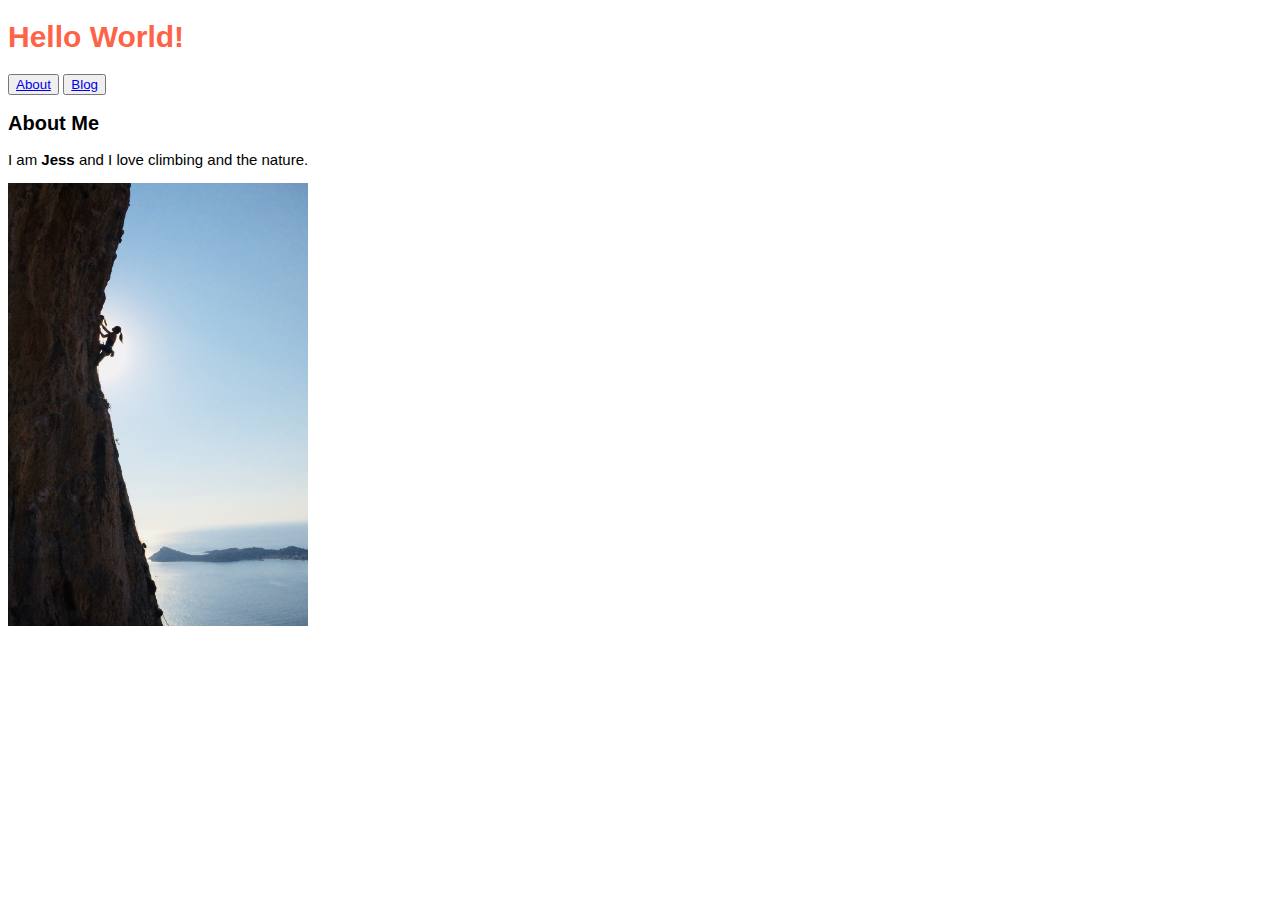
<file: index.html>
<!DOCTYPE html>
<html>
  <head>
    <title>My First Greeting</title>
    <link type="text/css" href="css/style.css" rel="stylesheet">
    <meta charset="utf-8">
  </head>
  <body>
    <h1 style="color:Tomato;">Hello World!</h1>
    <button type="button"> <a href="about.html">About</a></button>
    <button type="button"> <a href="./blog/oct2018.html">Blog</a></button>
    <h2> About Me</h2>
    <p>I am <strong>Jess</strong> and I love climbing and the nature. <br>
    </p>
    <img src="images/Sillouette.jpg" id="portrait-image" alt="On Adolf in the Bay" >
  </body>
</html>
</file>
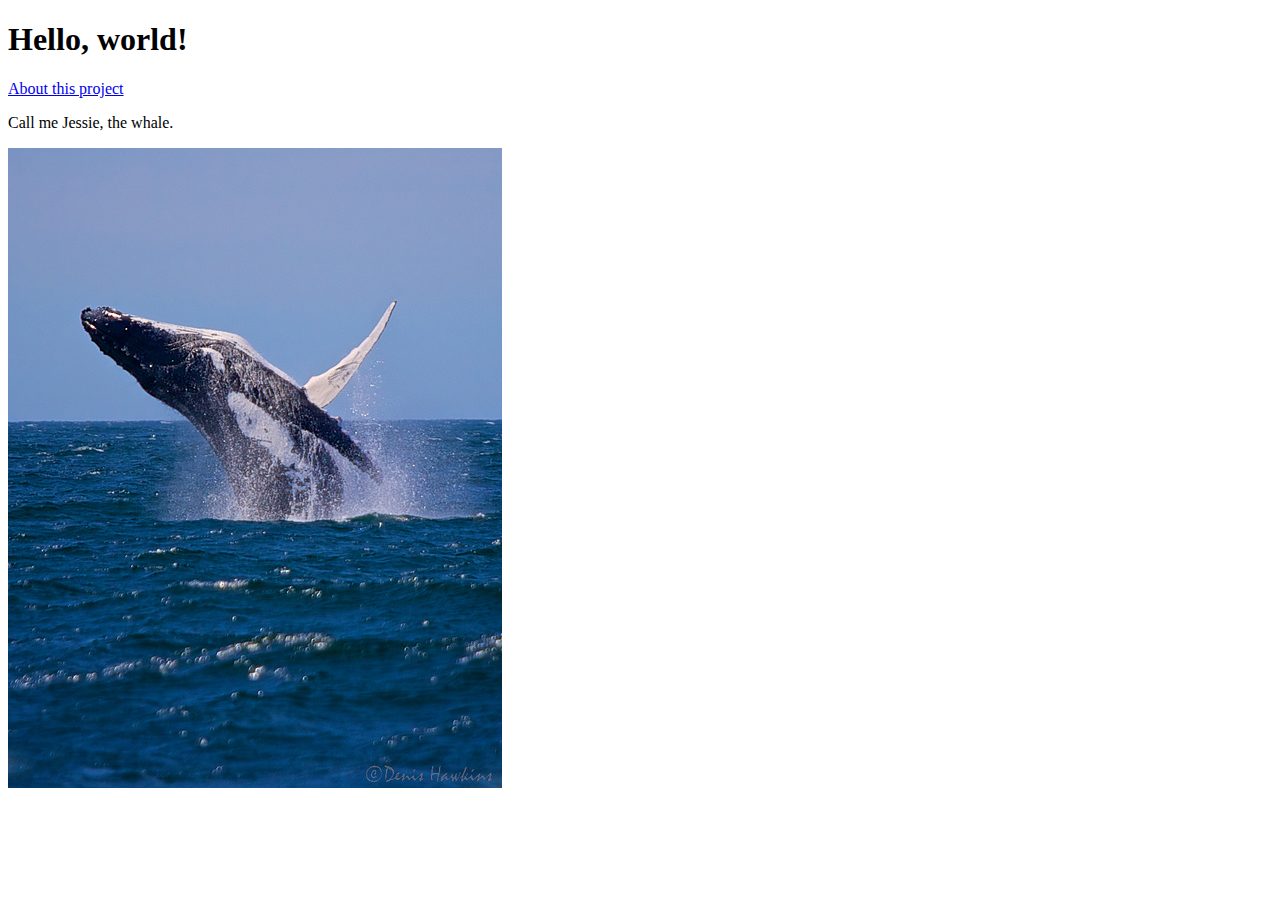
<file: sample_website/index.html>
<!DOCTYPE html>
<html>
  <head>
    <title>A whale of a greeting</title>
  </head>
  <body>
    <h1>Hello, world!</h1>
    <a href="about.html">About this project</a>
    <p>Call me Jessie, the whale.</p>
    <img src="images/breaching_whale.jpg">
  </body>
</html>
</file>
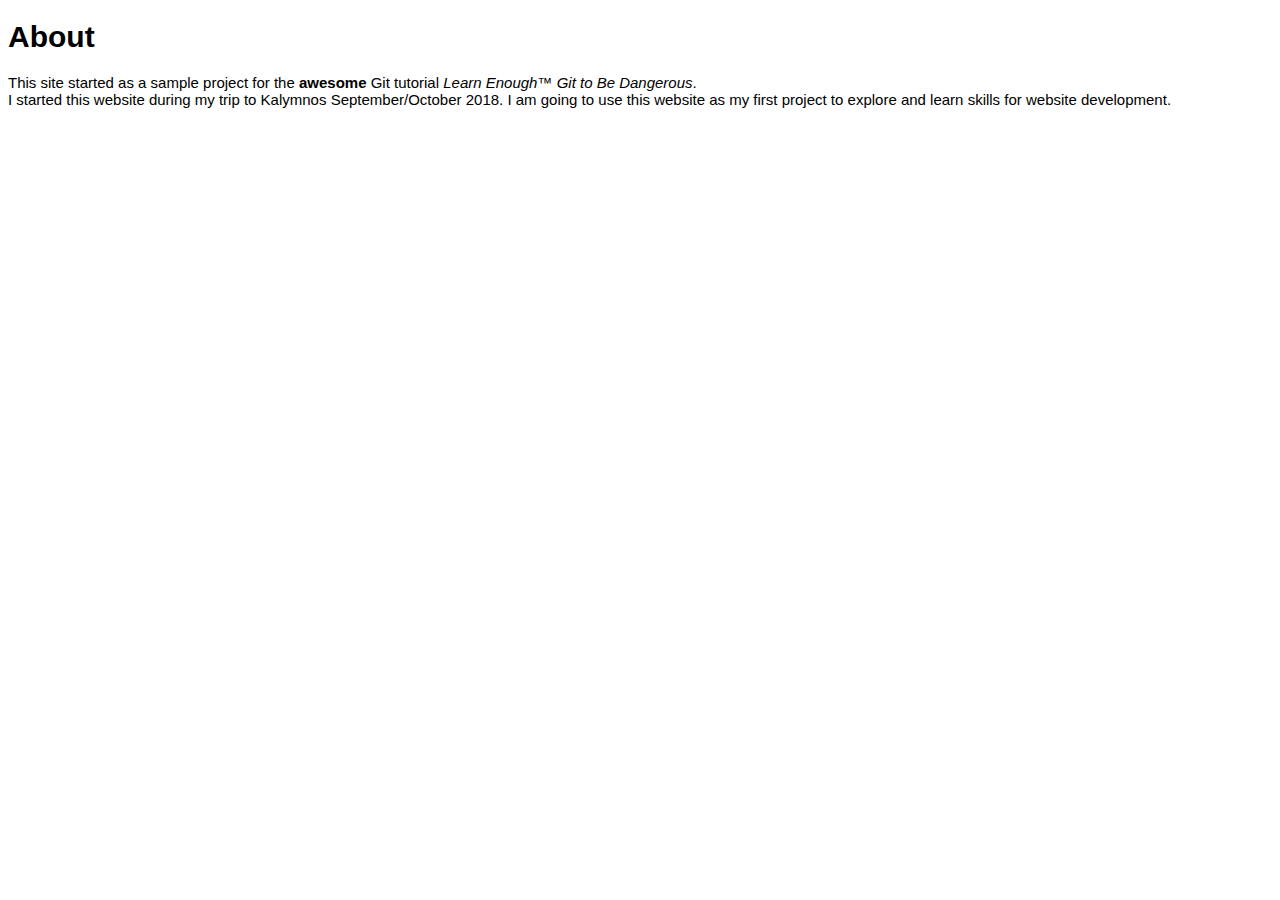
<file: about.html>
<!DOCTYPE html>
<html>
  <head>
    <title>About the Site</title>
    <link type="text/css" href="css/style.css" rel="stylesheet">
    <meta charset="utf-8">
  </head>
  <body>
    <h1>About</h1>
    <p>
      This site started as a sample project for the <strong>awesome</strong> Git
      tutorial <em>Learn Enough™ Git to Be Dangerous</em>. 
      <br>
      I started this website during my trip to Kalymnos September/October 2018. I am going to use this website as my first project to explore and learn skills for website development.
    </p>
  </body>
</html>
</file>
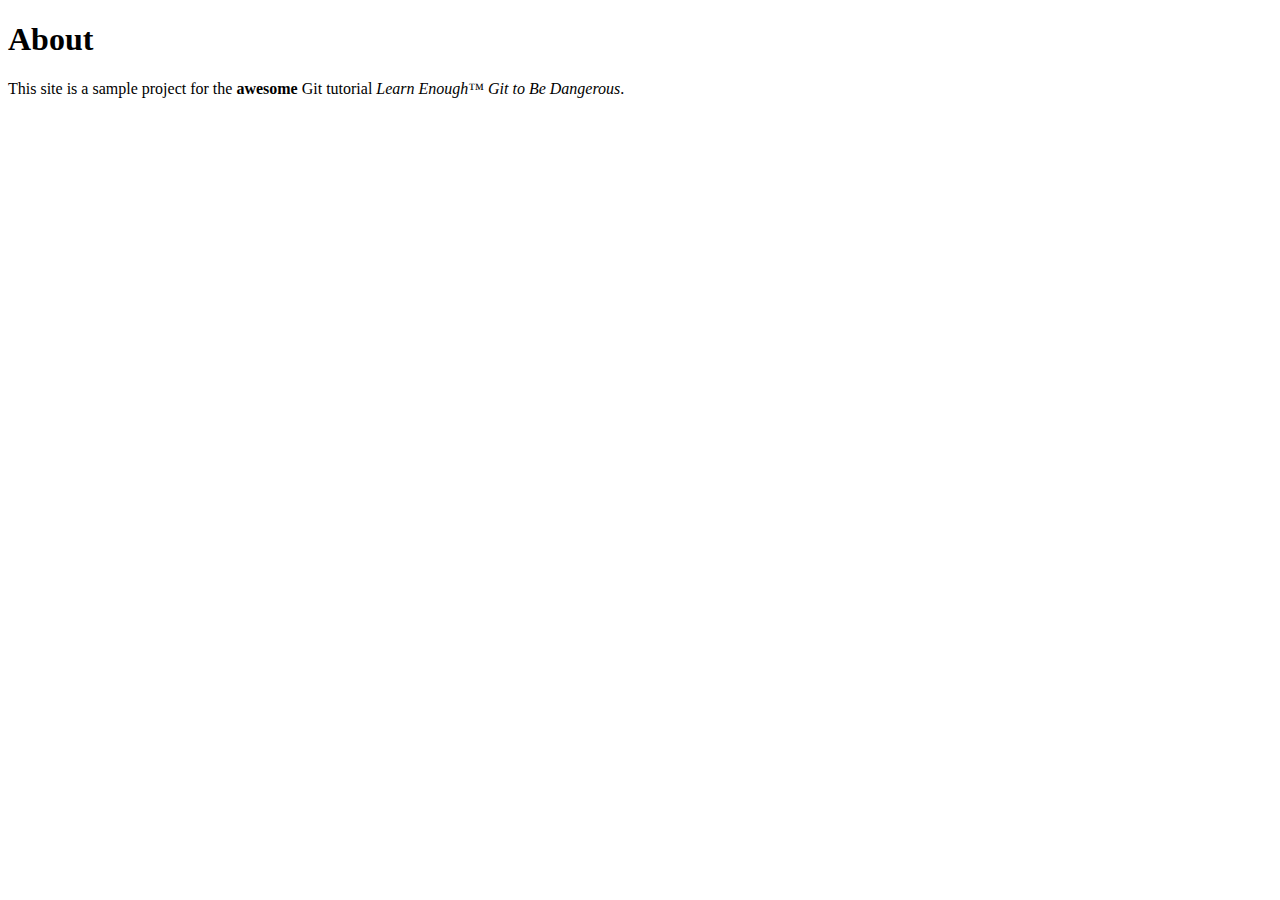
<file: sample_website/about.html>
<!DOCTYPE html>
<html>
  <head>
    <title>About Us</title>
  </head>
  <body>
    <h1>About</h1>
    <p>
      This site is a sample project for the <strong>awesome</strong> Git
      tutorial <em>Learn Enough™ Git to Be Dangerous</em>.
    </p>
  </body>
</html>
</file>
<file: css/style.css>
body{
	background-image:src="images/WhiteHouse.jpg" ;
	background-repeat: no-repeat;
    background-position: right top;
    background-attachment: fixed;
    font-family: arial
}

h1{
	font-size: 30px;
}

h2{
	font-size: 20px;
}

p{
	font-size: 15px;
}

#portrait-image{width: 300px;}
#landscape-image{height: 300px;}
</file>
